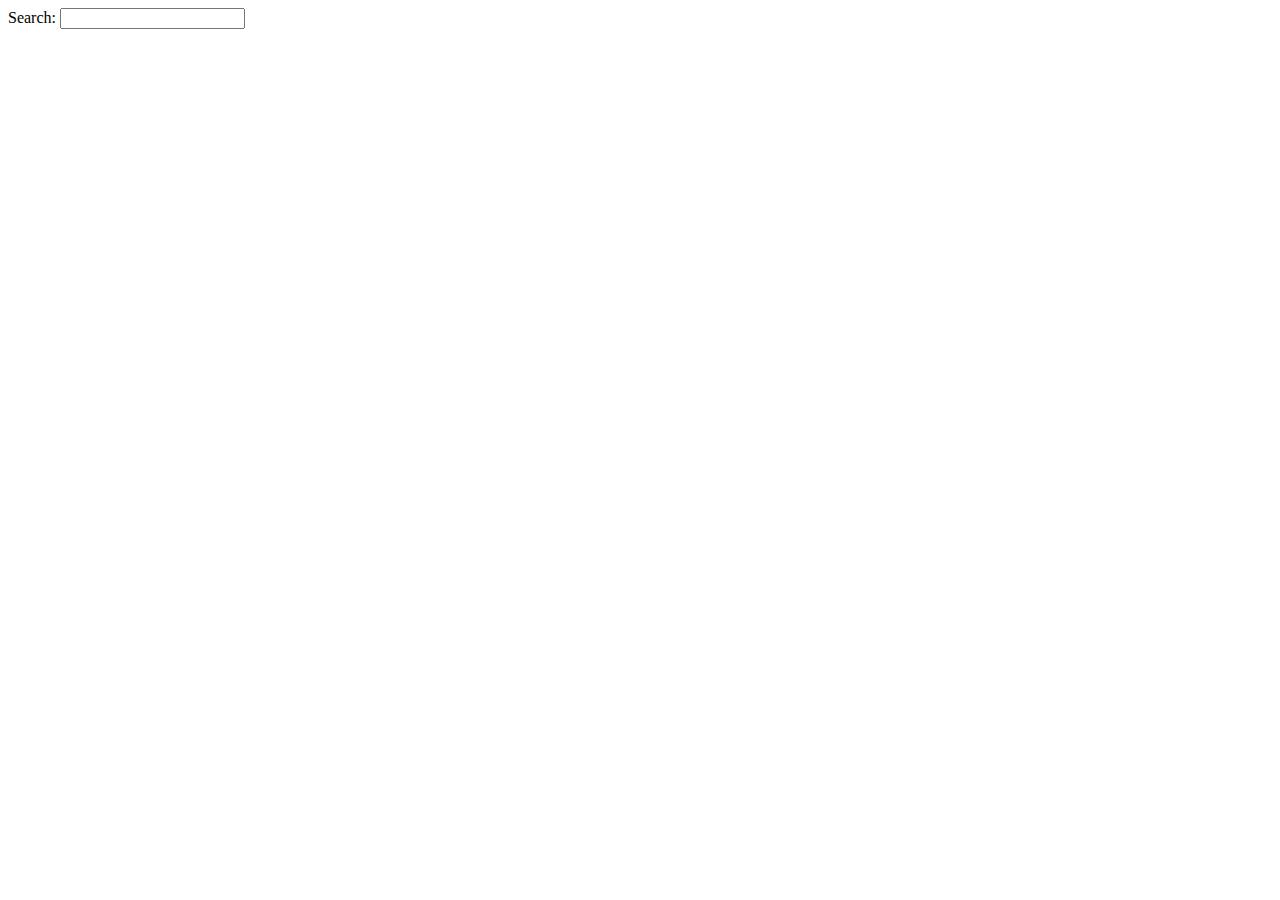
<file: Python API/ajax.html>
<!DOCTYPE html>
<html>
<head>
	<title>Test AJAX</title>
	<script type="text/javascript">
		function capitalize(s) {
    		return s[0].toUpperCase() + s.slice(1);
		}

		function myFunction() {
			document.getElementById("lista").innerHTML = "";
			if (document.getElementById("searchbox").value === "") {
				let req = new XMLHttpRequest();		
				req.onreadystatechange = function() {
					if (req.readyState == 4 && req.status === 200) {
						var jsonList = JSON.parse(req.responseText);
						jsonList.forEach(function(element){
							var node = document.createElement("LI");
							var ordered = document.createElement("UL");
							var orderednode1 = document.createElement("LI");
							var orderednode2 = document.createElement("LI");
							var orderednode3 = document.createElement("LI");
							var orderednode4 = document.createElement("LI");
							var textnodecity = document.createTextNode("City: " + element.city);
							var textnodeairport = document.createTextNode("Airport: " + element.airport);
							var textnodeprice = document.createTextNode("Price: " + element.price + " RSD");
							if (element.return === true) {
								var textnodereturn = document.createTextNode("Return: Yes");
							} else {
								var textnodereturn = document.createTextNode("Return: No");
							}

							orderednode1.append(textnodecity);
							orderednode2.append(textnodeairport);
							orderednode3.append(textnodeprice);
							orderednode4.append(textnodereturn);
							ordered.append(orderednode1);
							ordered.append(orderednode2);
							ordered.append(orderednode3);
							ordered.append(orderednode4);
							node.append(ordered);
							document.getElementById("lista").append(node);
						});
					}						
				}
				req.open('GET', 'http://localhost:8000/city/all', true)
				req.send();
			} else {				
				let req = new XMLHttpRequest();		
				req.onreadystatechange = function() {
					if (req.readyState == 4 && req.status === 200) {
						var jsonList = JSON.parse(req.responseText);
						var cityList = jsonList.filter(function(element){return element.city === document.getElementById('searchbox').value});
						cityList.forEach(function(element){
							var node = document.createElement("LI");
							var ordered = document.createElement("UL");
							var orderednode1 = document.createElement("LI");
							var orderednode2 = document.createElement("LI");
							var orderednode3 = document.createElement("LI");
							var orderednode4 = document.createElement("LI");
							var textnodecity = document.createTextNode("City: " + element.city);
							var textnodeairport = document.createTextNode("Airport: " + element.airport);
							var textnodeprice = document.createTextNode("Price: " + element.price + " RSD");
							if (element.return === true) {
								var textnodereturn = document.createTextNode("Return: Yes");
							} else {
								var textnodereturn = document.createTextNode("Return: No");
							}

							orderednode1.append(textnodecity);
							orderednode2.append(textnodeairport);
							orderednode3.append(textnodeprice);
							orderednode4.append(textnodereturn);
							ordered.append(orderednode1);
							ordered.append(orderednode2);
							ordered.append(orderednode3);
							ordered.append(orderednode4);
							node.append(ordered);
							document.getElementById("lista").append(node);
						});
					}											
				}
				req.open('GET', 'http://localhost:8000/city/' + capitalize(document.getElementById('searchbox').value), true)
				req.send();
			}
		}
	</script>
</head>
<body onload="myFunction(document.getElementById('searchbox').value);">
	Search: <input type="text" id="searchbox" name="search" onkeyup="myFunction()">
	<br>
	<ol id="lista"></ol>
</body>
</html>
</file>
